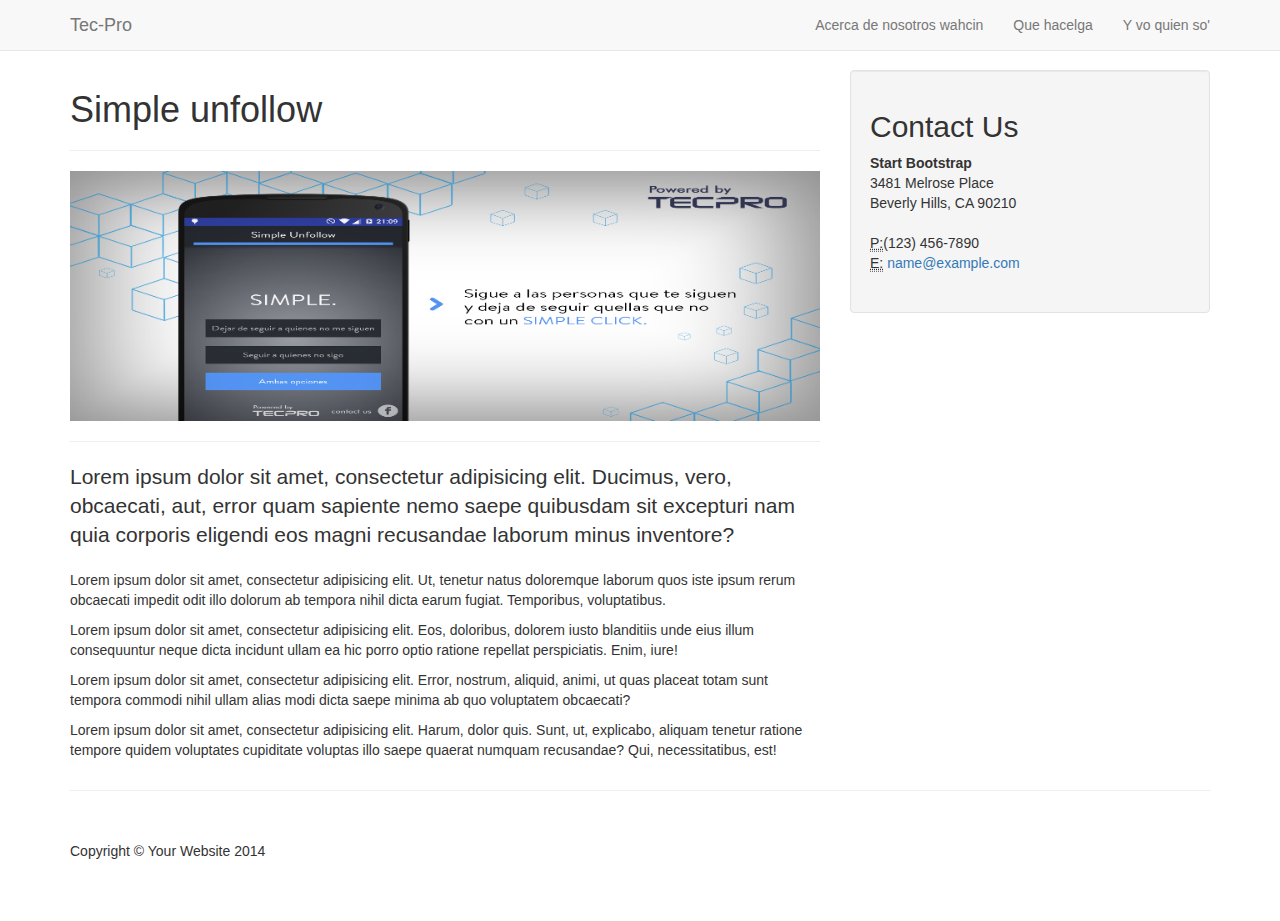
<file: simpleunfolow.html>
<!DOCTYPE html>
<html lang="en">

<head>

    <meta charset="utf-8">
    <meta http-equiv="X-UA-Compatible" content="IE=edge">
    <meta name="viewport" content="width=device-width, initial-scale=1">
    <meta name="description" content="">
    <meta name="author" content="">

    <title>Blog Post - Start Bootstrap Template</title>

    <!-- Bootstrap Core CSS -->
    <link href="css/bootstrap.min.css" rel="stylesheet">

    <!-- Custom CSS -->
    <link href="css/blog-post.css" rel="stylesheet">

    <!-- HTML5 Shim and Respond.js IE8 support of HTML5 elements and media queries -->
    <!-- WARNING: Respond.js doesn't work if you view the page via file:// -->
    <!--[if lt IE 9]>
        <script src="https://oss.maxcdn.com/libs/html5shiv/3.7.0/html5shiv.js"></script>
        <script src="https://oss.maxcdn.com/libs/respond.js/1.4.2/respond.min.js"></script>
    <![endif]-->

</head>

<body>

    <!-- Navigation -->
    <!-- Fixed navbar -->
    <nav class="navbar navbar-default navbar-fixed-top">
      <div class="container">
        <div class="navbar-header">
          <button type="button" class="navbar-toggle collapsed" data-toggle="collapse" data-target="#navbar" aria-expanded="false" aria-controls="navbar">
            <span class="sr-only">Toggle navigation</span>
            <span class="icon-bar"></span>
            <span class="icon-bar"></span>
            <span class="icon-bar"></span>
          </button>
          <a class="navbar-brand" href="#">Tec-Pro</a>
        </div>
        <div id="navbar" class="navbar-collapse collapse">
          <ul class="nav navbar-nav navbar-right">
            <li><a href="#about">Acerca de nosotros wahcin</a></li>
            <li><a href="#whatwedo">Que hacelga</a></li>
            <li><a href="#team">Y vo quien so'</a></li>
          </ul>
        </div><!--/.nav-collapse -->
      </div>
    </nav>


    <!-- Page Content -->
    <div class="container">

        <div class="row">

            <!-- Blog Post Content Column -->
            <div class="col-lg-8">

                <!-- Blog Post -->

                <!-- Title -->
                <h1>Simple unfollow</h1>

                <hr>

                <!-- Preview Image -->
                <img class="img-responsive" src="landing300.png" alt="">

                <hr>
                <!-- Post Content -->
                <p class="lead">Lorem ipsum dolor sit amet, consectetur adipisicing elit. Ducimus, vero, obcaecati, aut, error quam sapiente nemo saepe quibusdam sit excepturi nam quia corporis eligendi eos magni recusandae laborum minus inventore?</p>
                <p>Lorem ipsum dolor sit amet, consectetur adipisicing elit. Ut, tenetur natus doloremque laborum quos iste ipsum rerum obcaecati impedit odit illo dolorum ab tempora nihil dicta earum fugiat. Temporibus, voluptatibus.</p>
                <p>Lorem ipsum dolor sit amet, consectetur adipisicing elit. Eos, doloribus, dolorem iusto blanditiis unde eius illum consequuntur neque dicta incidunt ullam ea hic porro optio ratione repellat perspiciatis. Enim, iure!</p>
                <p>Lorem ipsum dolor sit amet, consectetur adipisicing elit. Error, nostrum, aliquid, animi, ut quas placeat totam sunt tempora commodi nihil ullam alias modi dicta saepe minima ab quo voluptatem obcaecati?</p>
                <p>Lorem ipsum dolor sit amet, consectetur adipisicing elit. Harum, dolor quis. Sunt, ut, explicabo, aliquam tenetur ratione tempore quidem voluptates cupiditate voluptas illo saepe quaerat numquam recusandae? Qui, necessitatibus, est!</p>

            </div>

            <!-- Blog Sidebar Widgets Column -->
            <div class="col-md-4">

                <!-- Blog Search Well -->
                <div class="well">
                     <h2>Contact Us</h2>
                <address>
                    <strong>Start Bootstrap</strong>
                    <br>3481 Melrose Place
                    <br>Beverly Hills, CA 90210
                    <br>
                </address>
                <address>
                    <abbr title="Phone">P:</abbr>(123) 456-7890
                    <br>
                    <abbr title="Email">E:</abbr> <a href="mailto:#">name@example.com</a>
                </address>
                    <!-- /.input-group -->
                </div>

            </div>

        </div>
        <!-- /.row -->

        <hr>

        <!-- Footer -->
        <footer>
            <div class="row">
                <div class="col-lg-12">
                    <p>Copyright &copy; Your Website 2014</p>
                </div>
            </div>
            <!-- /.row -->
        </footer>

    </div>
    <!-- /.container -->

    <!-- jQuery -->
    <script src="js/jquery.js"></script>

    <!-- Bootstrap Core JavaScript -->
    <script src="js/bootstrap.min.js"></script>

</body>

</html>
</file>
<file: css/blog-post.css>
/*!
 * Start Bootstrap - Blog Post HTML Template (http://startbootstrap.com)
 * Code licensed under the Apache License v2.0.
 * For details, see http://www.apache.org/licenses/LICENSE-2.0.
 */

body {
    padding-top: 70px; /* Required padding for .navbar-fixed-top. Remove if using .navbar-static-top. Change if height of navigation changes. */
}

footer {
    margin: 50px 0;
}
</file>
